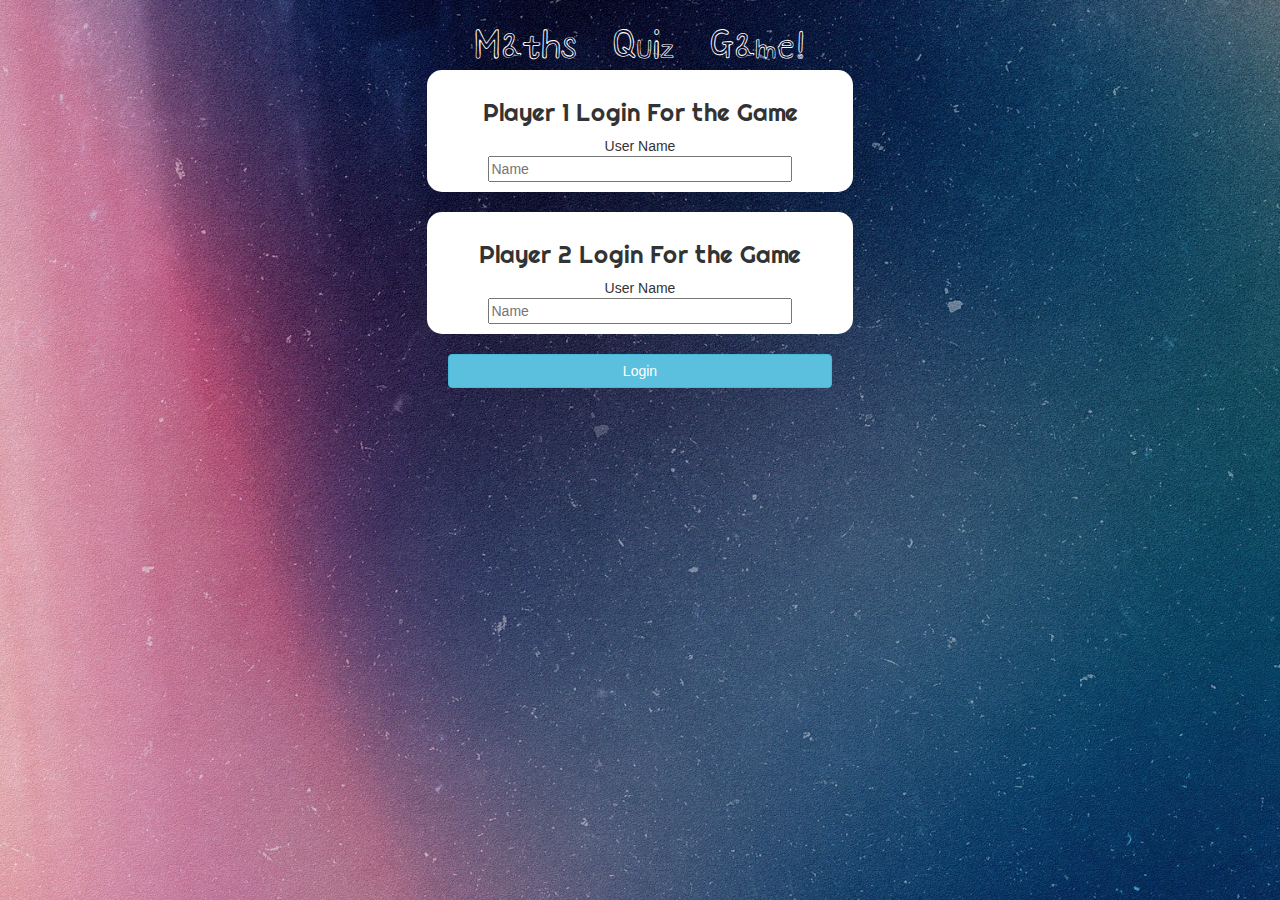
<file: index.html>
<html>
    <head>
        <title>The Maths Quiz Game !</title>

        <meta name="viewport" content="width=device-width, initial-scale=1">
        <link rel="stylesheet" href="https://maxcdn.bootstrapcdn.com/bootstrap/3.4.0/css/bootstrap.min.css">
        <link rel="preconnect" href="https://fonts.googleapis.com">
<link rel="preconnect" href="https://fonts.gstatic.com" crossorigin>
<link rel="preconnect" href="https://fonts.googleapis.com">
<link rel="preconnect" href="https://fonts.gstatic.com" crossorigin>
<link href="https://fonts.googleapis.com/css2?family=Righteous&family=Shizuru&display=swap" rel="stylesheet">
        <script src="https://ajax.googleapis.com/ajax/libs/jquery/3.4.1/jquery.min.js"></script>
        <script src="https://maxcdn.bootstrapcdn.com/bootstrap/3.4.0/js/bootstrap.min.js"></script>
        
        <link rel="stylesheet" type="text/css" href="maths quiz.css">
        <script src="quiz game login.js"></script>
    </head>
    <body>
        <center>
            <h1 style="font-family:'Shizuru', cursive;  color: snow;" > Maths Quiz Game!</h1>
            
            <div class="col-lg-4 col-sm-8 col-xs-11 login_div1">
                <h3 style="font-family: 'Righteous', cursive;">Player 1 Login For the Game</h3>
                <lable>User Name</lable>
                <br>
                <input type="text" style="width: 75%;" id="player_1_name" class="from_control" placeholder="Name">
            </div>
            <br>
            <div class="col-lg-4 col-sm-8 col-xs-11 login_div2">
                <h3 style="font-family: 'Righteous', cursive;">Player 2 Login For the Game</h3>
                <lable>User Name</lable>
                <br>
                <input type="text" style="width: 75%;" id="player_2_name" class="from_control" placeholder="Name">
            </div>
            <br>

            <button style="width:30%" class="btn btn-info" onclick="addUser();"> Login </button>         
        </center>
    </body>
</html>
</file>
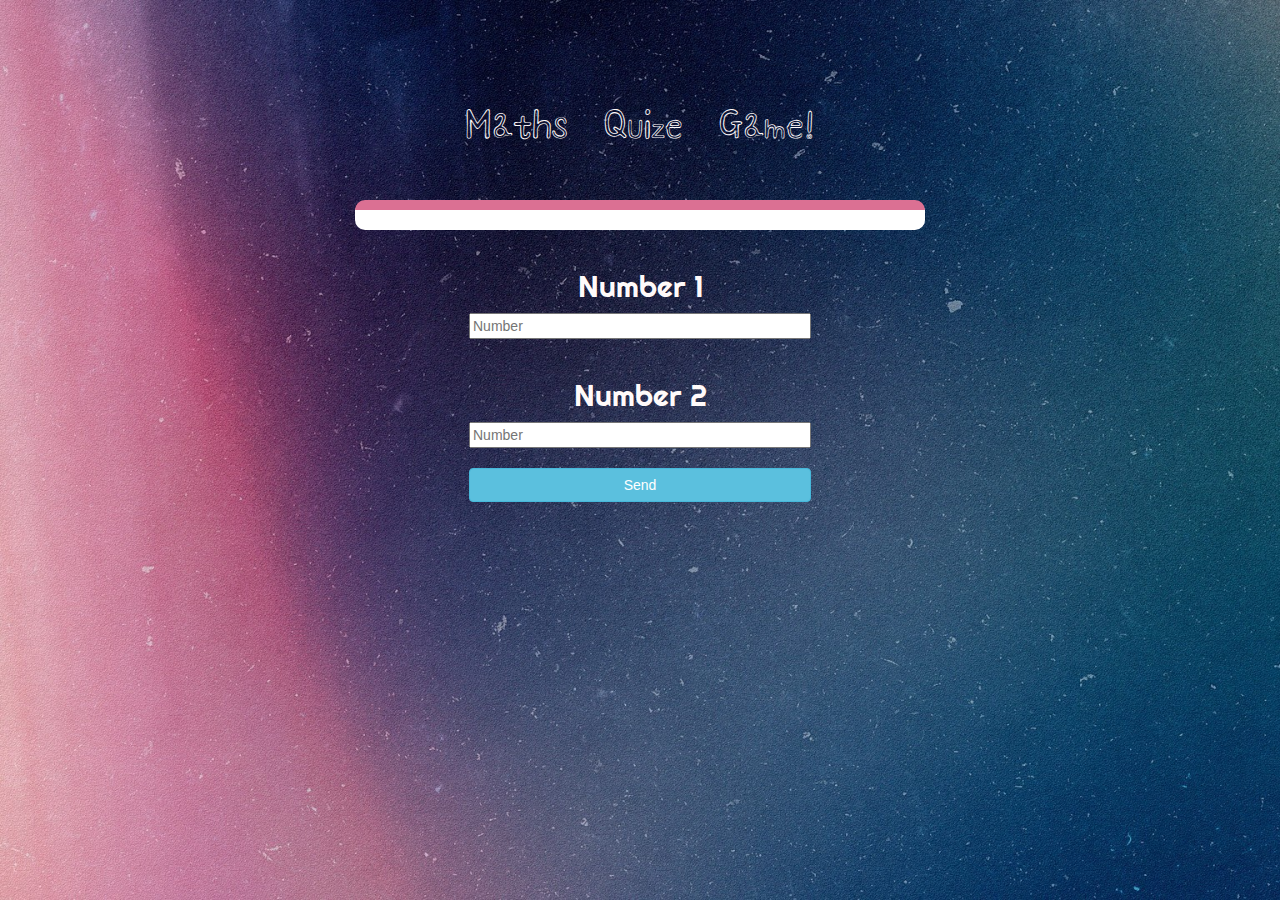
<file: game page.html>
<html>
    <head>
        <title>The Maths Quiz Game !</title>

        <meta name="viewport" content="width=device-width, initial-scale=1">
        <link rel="stylesheet" href="https://maxcdn.bootstrapcdn.com/bootstrap/3.4.0/css/bootstrap.min.css">
        <link rel="preconnect" href="https://fonts.googleapis.com">
<link rel="preconnect" href="https://fonts.gstatic.com" crossorigin>
<link rel="preconnect" href="https://fonts.googleapis.com">
<link rel="preconnect" href="https://fonts.gstatic.com" crossorigin>
<link href="https://fonts.googleapis.com/css2?family=Righteous&family=Shizuru&display=swap" rel="stylesheet">
        <script src="https://ajax.googleapis.com/ajax/libs/jquery/3.4.1/jquery.min.js"></script>
        <script src="https://maxcdn.bootstrapcdn.com/bootstrap/3.4.0/js/bootstrap.min.js"></script>
        
        <link rel="stylesheet" type="text/css" href="maths quiz.css">
        <script src="quiz game login.js"></script>
    </head>
    <body id="body_background">
        <h4 id="player_1_name"></h4>
        <span id="player_1_score"></span>
        <br>
        <br>
        <h4 id="player_2_name"></h4>
        <span id="player_2_score"></span>
        <br>
        <div class="container">
        <center>
            <h1 style="font-family:'Shizuru', cursive; color: snow;">Maths Quize Game!</h1>
            <h3 id="player question"></h3>
            <h3 id="player answer"></h3>
            <br>
            <br>

            <div id="output" class="col-lg-6"></div>
            <br>
            <h2 style="font-family: 'Righteous', cursive; color: snow;">Number 1</h2>
            <input type="text" class="from-control" id="number1" placeholder="Number" style="width: 30%;">
            <br>
            <br>
            <h2 style="font-family: 'Righteous', cursive; color: snow">Number 2</h2>
            <input type="text" class="from-control" id="number2" placeholder="Number" style="width: 30%;">
            <br>
            <br>
            <button onclick="send()" class="btn btn-info" style="width: 30%;">Send</button>


                
        </center>
        </div>
        </body>
        </html>
</file>
<file: maths quiz.css>
body
{
    background-image: url("R.jfif");
    background-size: cover;
}

#body_background
{
	background-image: url("R.jfif");
	background-size: cover;
}

.login_div1 , .login_div2
	{
		background: white;
		padding: 10px;
		float: none;
		border-radius: 15px;
        border: darkslategray;
	}


#player1_name , #player2_name
{
	display: inline-block;
	margin-left: 20px;
	border: solid;
}
#word
{
	width: 60%;
}
#word_display
{
	letter-spacing: 5px;
}
#output
{
background: white;
border-radius: 10px;
border-top: 10px solid #AA4465;
padding: 10px;
float: none;
text-align: left;
}

#output
{
	background-color: white;
	border-radius:10px ;
	border-top: 10px solid palevioletred;
	padding: 10px;
	float: none;
	text-align:  left;
}

#P
{
	font-size: 100px;
}
</file>
